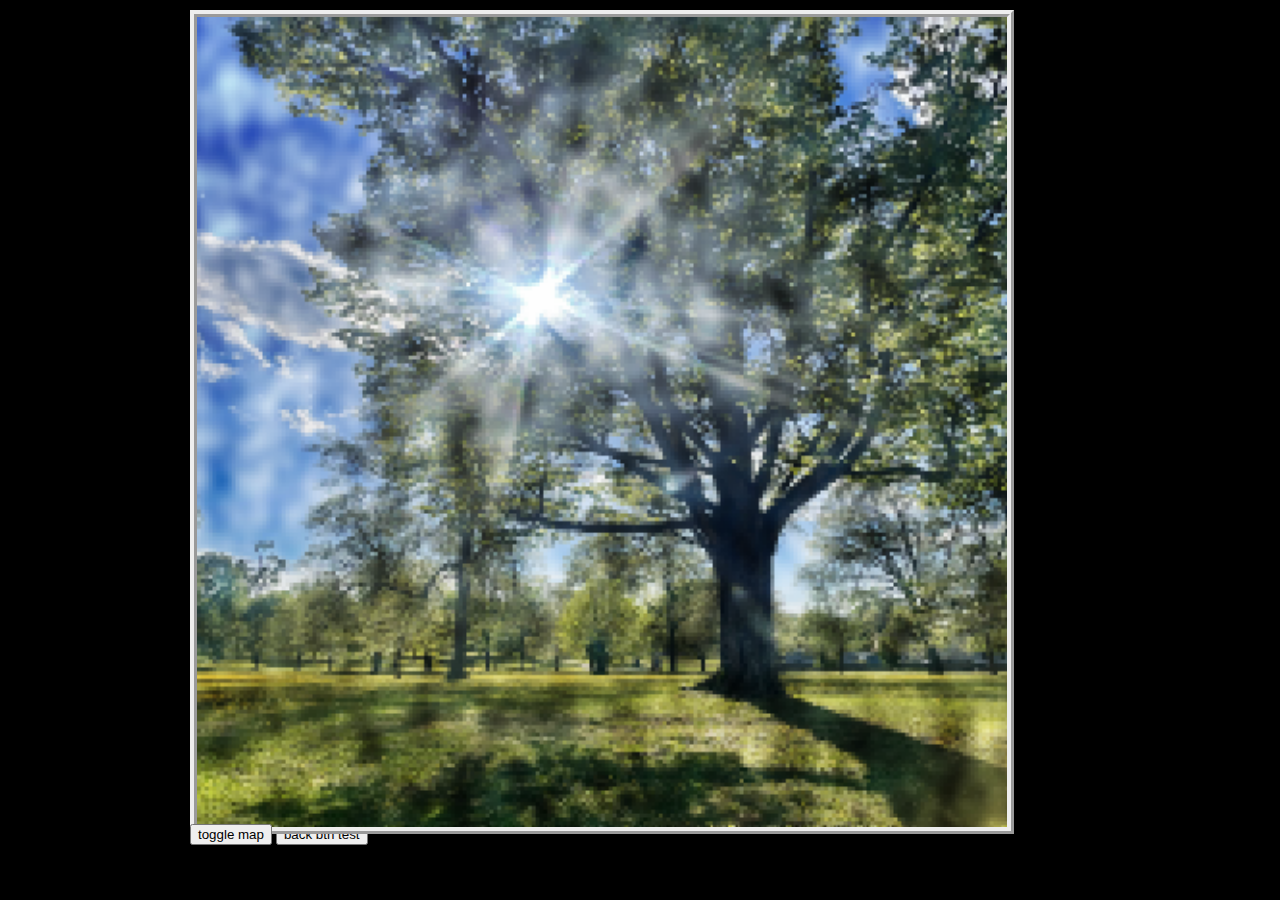
<file: index.html>
<!DOCTYPE html>
<html lang="en">
<head>
    <meta charset="UTF-8">
    <meta http-equiv="X-UA-Compatible" content="IE=edge">
    <meta name="viewport" content="width=device-width, initial-scale=1.0 user-scalable=no">
    <title>zombiesorcerer.com</title>
    <link rel="stylesheet" type="text/css" href="styles/main.css">
    <link rel="icon" type="image/png" href="assets/images/treepicEdit.png"/>
</head>
<body>
    

<div id="flex-container">
<div id="bg-container" style="background-image: url(./assets/images/treepicEdit.png);">
<!-- stuff goes here -->

<!-- seo -->
<!-- <p>Explore the zombie sorcerer website on zombiesorcerer.com. Discover the zombie sorcerers by Matt and Connor and its unique features.</p> -->
</div>
<button id="toggleMap" class="clickable" onclick="toggleMap(locations[currentLocation].mapVer)">toggle map</button>
<button onclick="moveLocationWithBack(locations[currentLocation].previous)"> back btn test</button>




</div>

</body>
<script src="scripts/navigation.js"></script>

</html>
</file>
<file: styles/main.css>
/* # for id , . for class , nothing for html element */

:root{
    --char-height: 50vmin;
    --char-width: 30vmin;
    --char-posl: 36vmin;
    --char-post: 14vmin;
    --map-height: 3vmin;
    --map-width: 24vmin;
    --map-background-color: black;
    --map-font-size: 2.5vmin;
}

body {
    margin: auto;
    max-width: 100vh;
    cursor: zoom-in;
    font-family: 'Times New Roman', Times, serif;
    background-color: black;
    overflow-y: hidden;
    overflow-x: hidden;
}

#bg-container{
    border-style: ridge;
    border-width: 7px;
    transition: opacity 0.5s;
    opacity: 1;
    background-size: cover;
    position: relative;
    top: 10px;
    height: 100%;
    object-fit: fill;
    width: 100%;
    background-position: center center;
}

#flex-container{
    height: 90vmin;
    width: 90vmin;
    object-fit: fill;
    position: absolute;
    justify-content: center;
    align-items: center;
}

#toggleMap{
    position: relative;
    top: 0vmin;
    right: 0vmin;
}


.clickable{
    cursor: pointer;
}

.toUp{
    position: relative;
    display: flex;
    height: 15vmin;
    width: 44vmin;
    bottom: 88vmin;
    left: 25vmin;
    rotate: 0deg;
    transform: skew(0deg, 0deg);
    -webkit-border-radius: 10px 10px 10px 10px;
    border-radius: 10px 10px 10px 10px;
}
/* hover CSS is always the same so we should make a js function to avoid copy and pasting over and over
   actually sometimes they change the dimensions of the box shadow so mayyyyybe not */
.toUp:hover{
    box-shadow: 2px 2px 52px 0 rgba(255, 255, 255, 0.75), 2px 2px 26px 10px rgba(255, 255, 255, 0.25) inset;
    -webkit-box-shadow: 2px 2px 26px 10px rgba(255, 255, 255, 0.25) inset, 2px 2px 52px 0 rgba(255, 255, 255, 0.75);
    -moz-box-shadow: 2px 2px 26px 10px rgba(255, 255, 255, 0.25) inset, 2px 2px 52px 0 rgba(255, 255, 255, 0.75);
}

.toRight{
    position: relative;
    display: flex;
    height: 44vmin;
    width: 15vmin;
    bottom: 23vmin;
    left: 75.8vmin;
    rotate: 0deg;
    transform: skew(0deg, 0deg);
    -webkit-border-radius: 10px 10px 10px 10px;
    border-radius: 10px 10px 10px 10px;
}

.toRight:hover{
    box-shadow: 2px 2px 52px 0 rgba(255, 255, 255, 0.75), 2px 2px 26px 10px rgba(255, 255, 255, 0.25) inset;
    -webkit-box-shadow: 2px 2px 26px 10px rgba(255, 255, 255, 0.25) inset, 2px 2px 52px 0 rgba(255, 255, 255, 0.75);
    -moz-box-shadow: 2px 2px 26px 10px rgba(255, 255, 255, 0.25) inset, 2px 2px 52px 0 rgba(255, 255, 255, 0.75);
}

.toLeft{
    position: relative;
    display: flex;
    height: 44vmin;
    width: 15vmin;
    top: 23vmin;
    rotate: 0deg;
    transform: skew(0deg, 0deg);
    -webkit-border-radius: 10px 10px 10px 10px;
    border-radius: 10px 10px 10px 10px;
}

.toLeft:hover{
    box-shadow: 2px 2px 52px 0 rgba(255, 255, 255, 0.75), 2px 2px 26px 10px rgba(255, 255, 255, 0.25) inset;
    -webkit-box-shadow: 2px 2px 26px 10px rgba(255, 255, 255, 0.25) inset, 2px 2px 52px 0 rgba(255, 255, 255, 0.75);
    -moz-box-shadow: 2px 2px 26px 10px rgba(255, 255, 255, 0.25) inset, 2px 2px 52px 0 rgba(255, 255, 255, 0.75);
}

.toHome{
    position: relative;
    display: flex;
    height: 30vmin;
    width: 30vmin;
    top: 30vmin;
    left: 30vmin;
    rotate: 0deg;
    transform: skew(0deg, 0deg);
    -webkit-border-radius: 10px 10px 10px 10px;
    border-radius: 10px 10px 10px 10px;
}

.toHome:hover{
    box-shadow: 2px 2px 52px 0 rgba(255, 255, 255, 0.75), 2px 2px 26px 10px rgba(255, 255, 255, 0.25) inset;
    -webkit-box-shadow: 2px 2px 26px 10px rgba(255, 255, 255, 0.25) inset, 2px 2px 52px 0 rgba(255, 255, 255, 0.75);
    -moz-box-shadow: 2px 2px 26px 10px rgba(255, 255, 255, 0.25) inset, 2px 2px 52px 0 rgba(255, 255, 255, 0.75);
}
</file>
